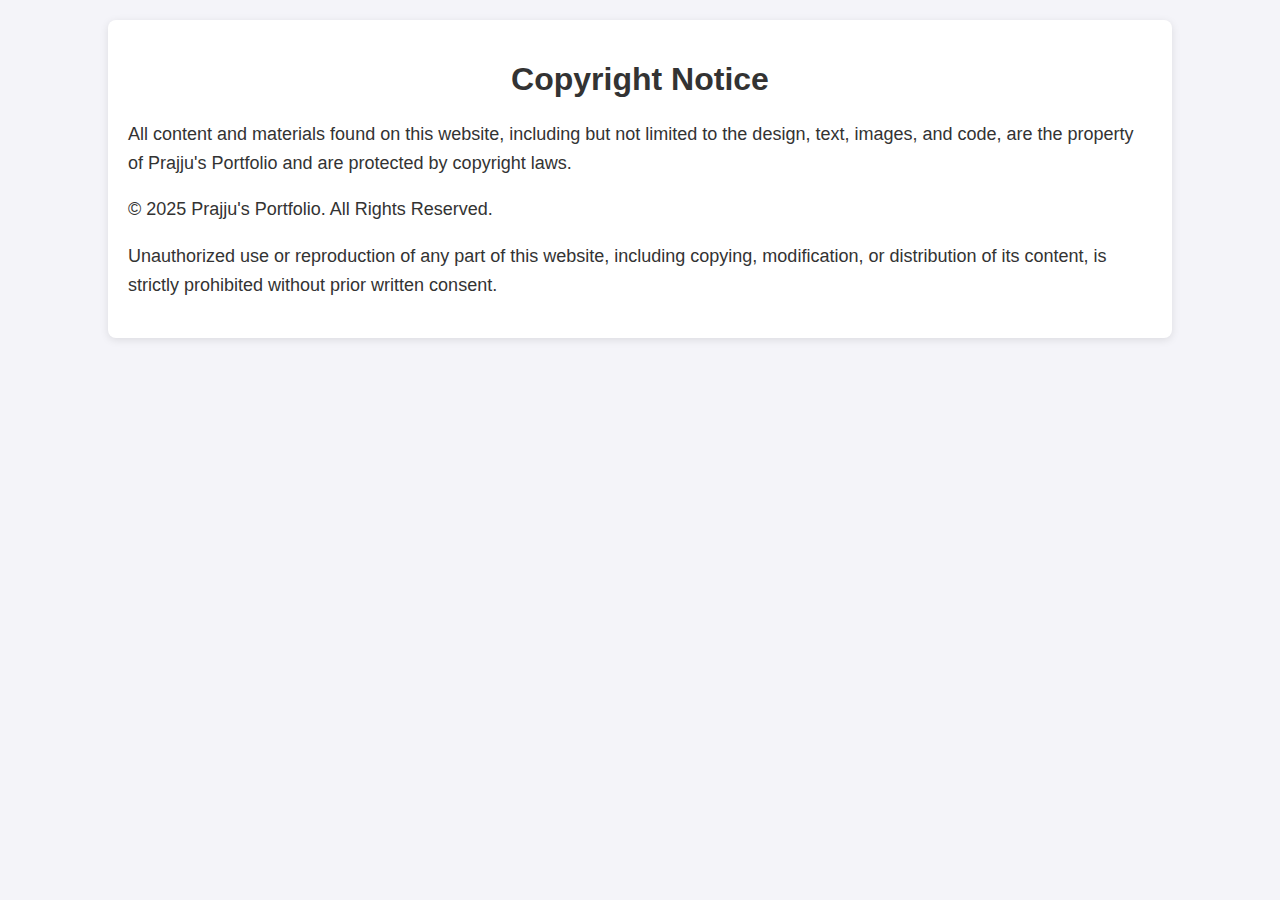
<file: copyright.html>
<!DOCTYPE html>
<html lang="en">
<head>
    <meta charset="UTF-8">
    <meta name="viewport" content="width=device-width, initial-scale=1.0">
    <title>Copyright - Prajju's Portfolio</title>
    <style>
        body {
            font-family: Arial, sans-serif;
            margin: 0;
            padding: 0;
            background-color: #f4f4f9;
            color: #333;
        }
        .container {
            width: 80%;
            margin: 20px auto;
            background-color: #fff;
            padding: 20px;
            border-radius: 8px;
            box-shadow: 0 2px 8px rgba(0, 0, 0, 0.1);
        }
        h1 {
            text-align: center;
            color: #333;
        }
        p {
            font-size: 18px;
            line-height: 1.6;
        }
    </style>
</head>
<body>

<div class="container">
    <h1>Copyright Notice</h1>
    <p>All content and materials found on this website, including but not limited to the design, text, images, and code, are the property of Prajju's Portfolio and are protected by copyright laws.</p>
    <p>© 2025 Prajju's Portfolio. All Rights Reserved.</p>
    <p>Unauthorized use or reproduction of any part of this website, including copying, modification, or distribution of its content, is strictly prohibited without prior written consent.</p>
</div>

</body>
</html>
</file>
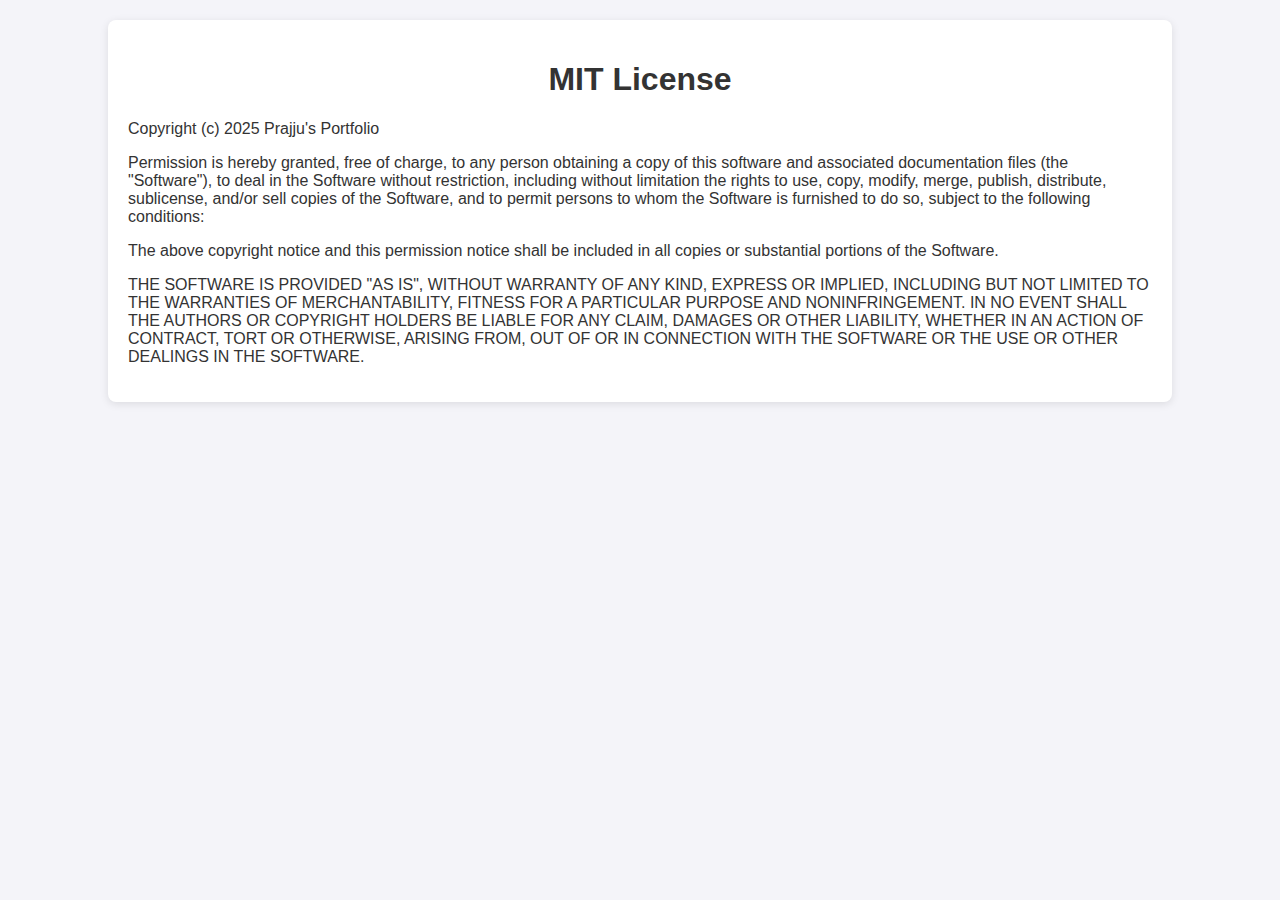
<file: License.html>
<!DOCTYPE html>
<html lang="en">
<head>
    <meta charset="UTF-8">
    <meta name="viewport" content="width=device-width, initial-scale=1.0">
    <title>MIT License - Prajju's Portfolio</title>
    <style>
        body {
            font-family: Arial, sans-serif;
            margin: 0;
            padding: 0;
            background-color: #f4f4f9;
            color: #333;
        }
        .container {
            width: 80%;
            margin: 20px auto;
            background-color: #fff;
            padding: 20px;
            border-radius: 8px;
            box-shadow: 0 2px 8px rgba(0, 0, 0, 0.1);
        }
        h1 {
            text-align: center;
            color: #333;
        }
        pre {
            background-color: #f7f7f7;
            padding: 15px;
            border-radius: 5px;
            font-family: "Courier New", Courier, monospace;
            white-space: pre-wrap;
            word-wrap: break-word;
        }
    </style>
</head>
<body>

<div class="container">
    <h1>MIT License</h1>
    <p>Copyright (c) 2025 Prajju's Portfolio</p>
    <p>Permission is hereby granted, free of charge, to any person obtaining a copy of this software and associated documentation files (the "Software"), to deal in the Software without restriction, including without limitation the rights to use, copy, modify, merge, publish, distribute, sublicense, and/or sell copies of the Software, and to permit persons to whom the Software is furnished to do so, subject to the following conditions:</p>
    <p>The above copyright notice and this permission notice shall be included in all copies or substantial portions of the Software.</p>
    <p>THE SOFTWARE IS PROVIDED "AS IS", WITHOUT WARRANTY OF ANY KIND, EXPRESS OR IMPLIED, INCLUDING BUT NOT LIMITED TO THE WARRANTIES OF MERCHANTABILITY, FITNESS FOR A PARTICULAR PURPOSE AND NONINFRINGEMENT. IN NO EVENT SHALL THE AUTHORS OR COPYRIGHT HOLDERS BE LIABLE FOR ANY CLAIM, DAMAGES OR OTHER LIABILITY, WHETHER IN AN ACTION OF CONTRACT, TORT OR OTHERWISE, ARISING FROM, OUT OF OR IN CONNECTION WITH THE SOFTWARE OR THE USE OR OTHER DEALINGS IN THE SOFTWARE.</p>
</div>

</body>
</html>
</file>
